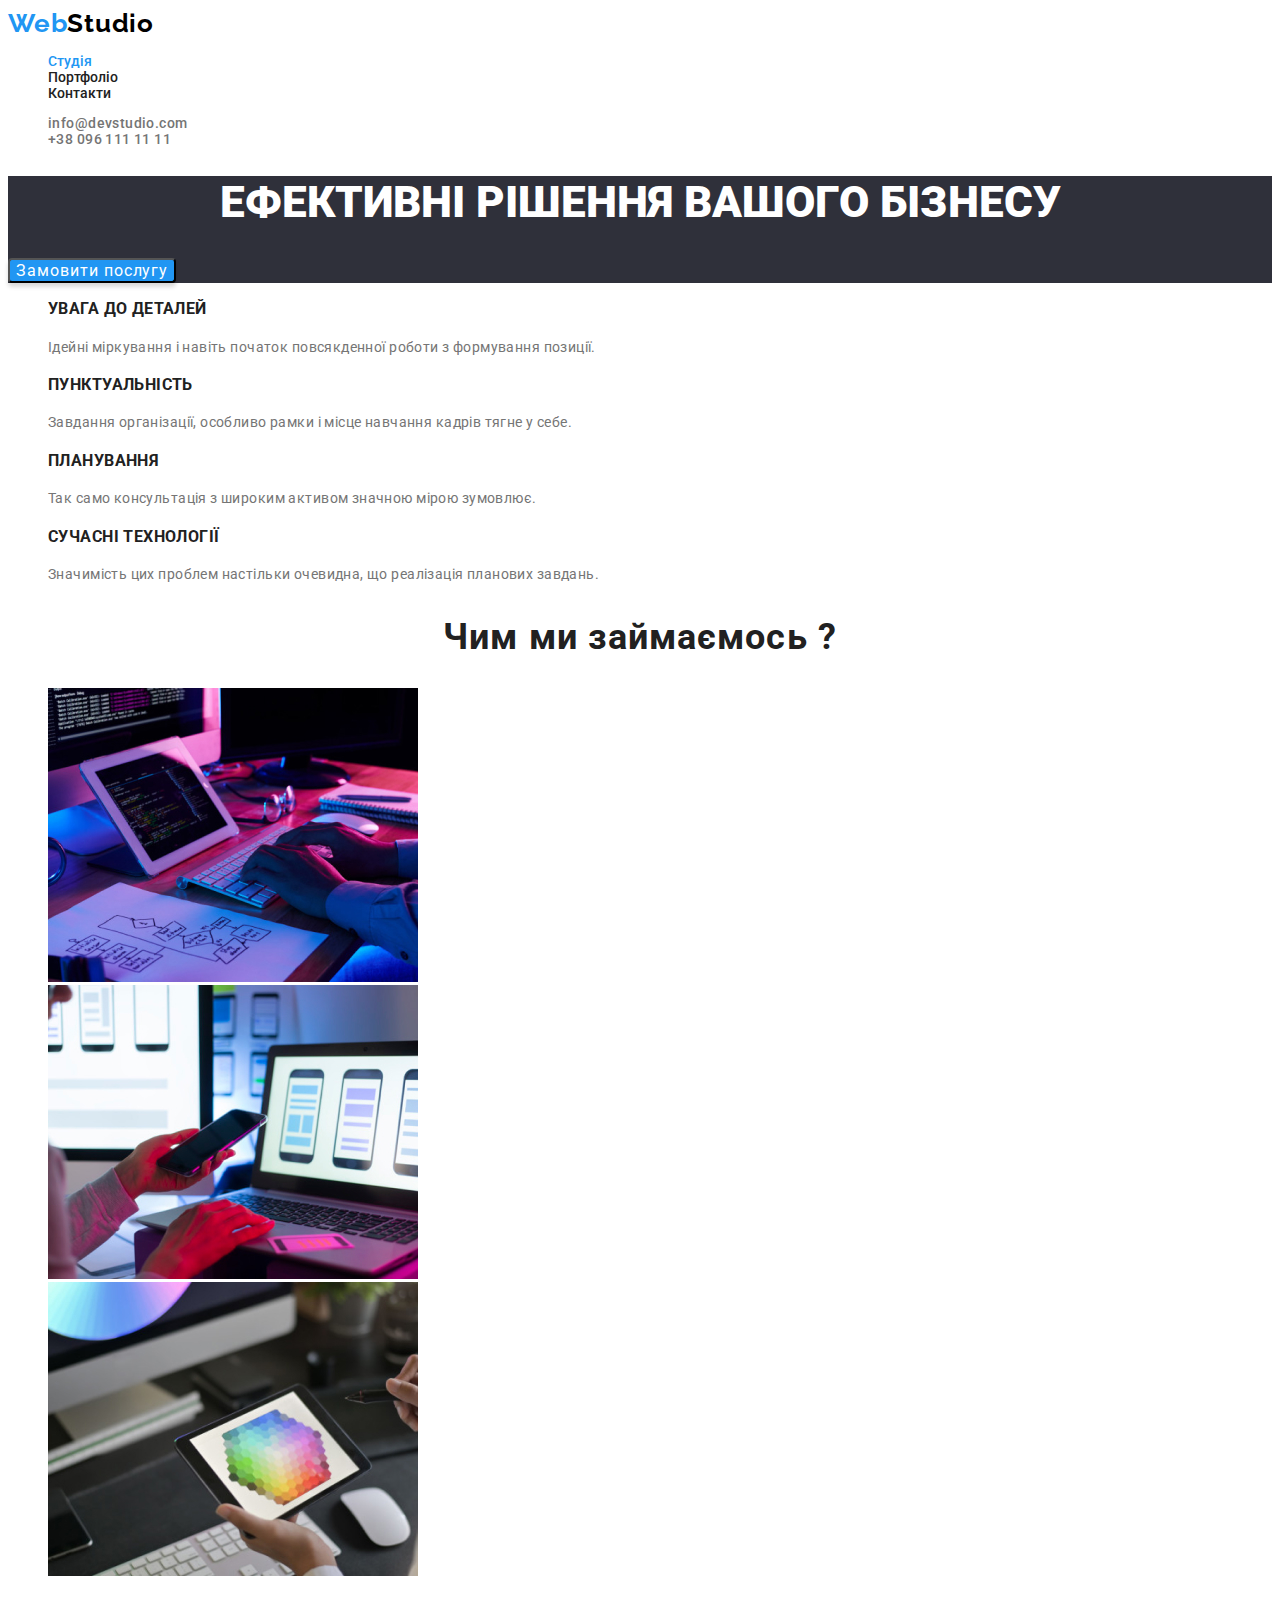
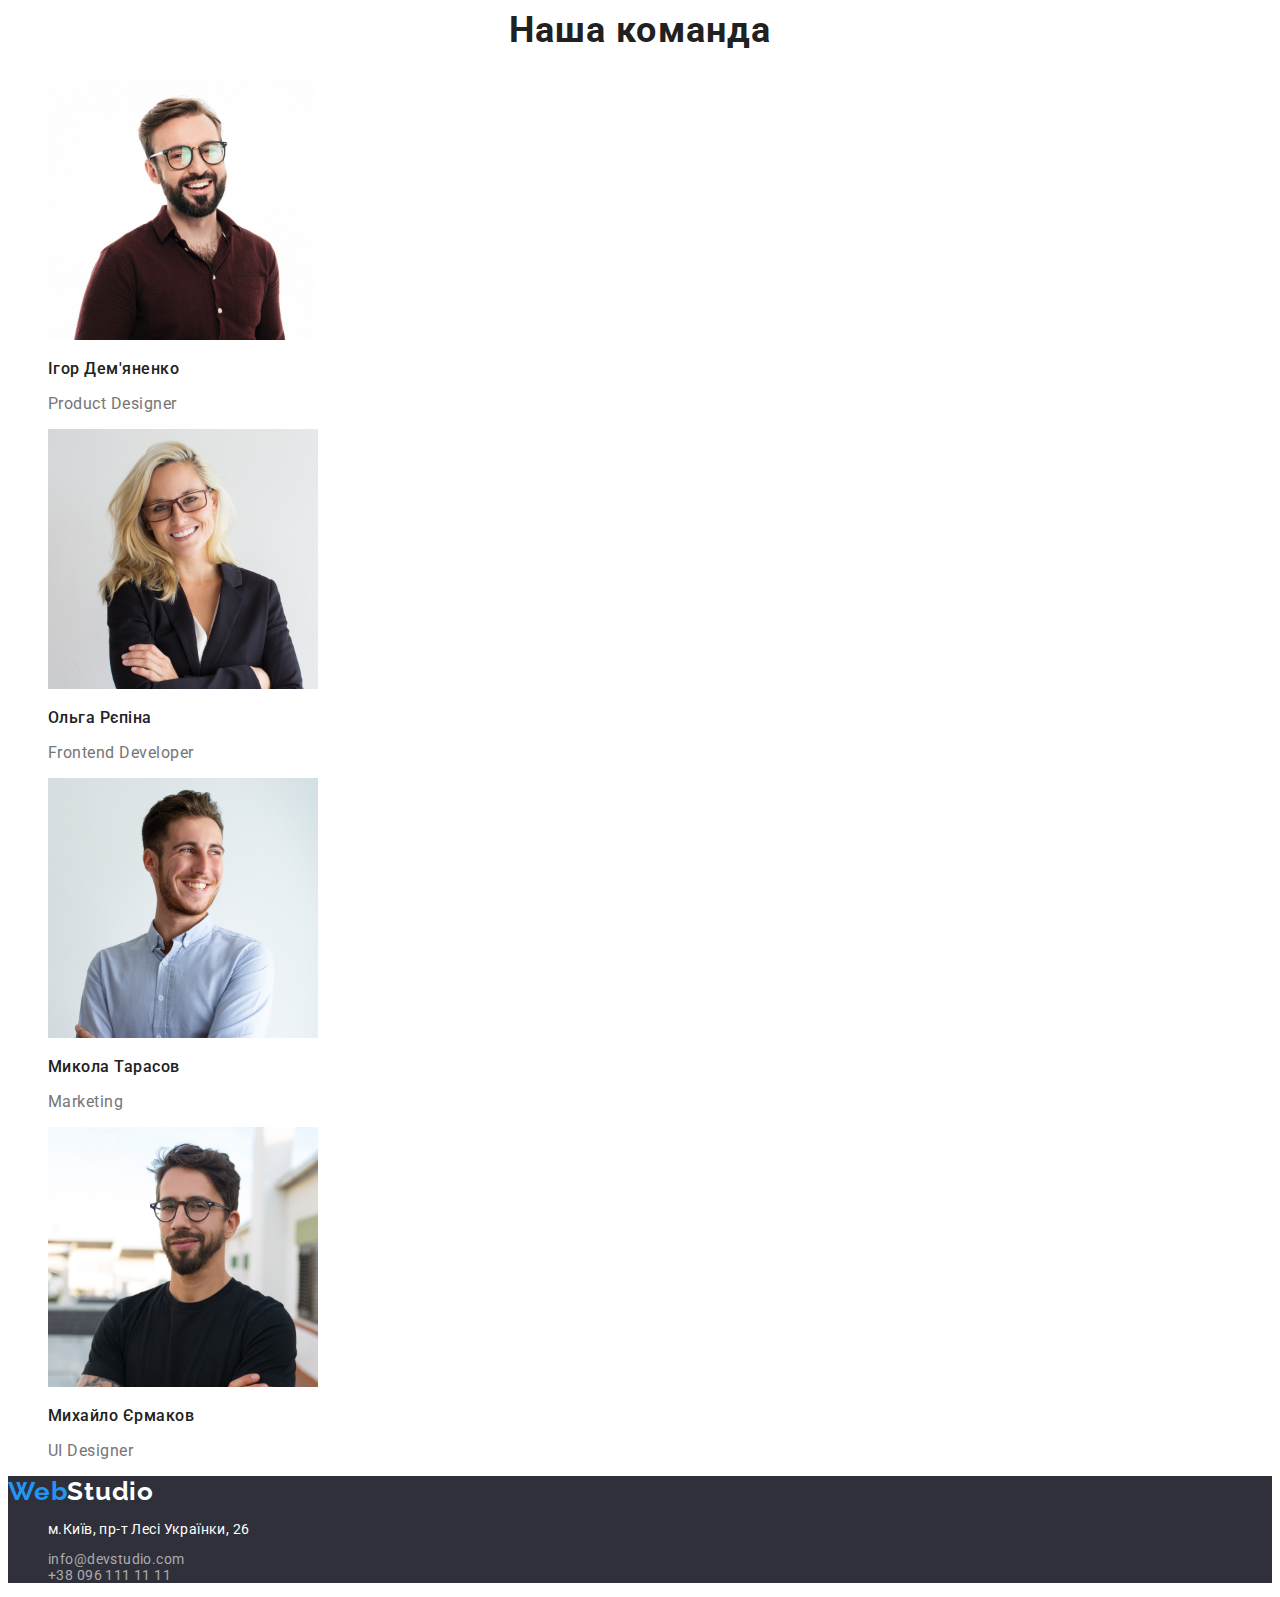
<file: index.html>
<!DOCTYPE html>
<html lang="uk">
  <head>
    <meta charset="UTF-8">
    <meta name="viewport" content="width=device-width, initial-scale=1.0">
    <title>Студія</title>
    <link rel="preconnect" href="https://fonts.googleapis.com">
    <link rel="preconnect" href="https://fonts.gstatic.com" crossorigin>
    <link href="https://fonts.googleapis.com/css2?family=Raleway:wght@700&family=Roboto:wght@400;500;700;900&display=swap" rel="stylesheet">
    <link rel="stylesheet" href="css/styles.css">
  </head>

  <body>

    <header class="header">
      <a class="header-webstudio" href="index.html"><span>Web</span>Studio</a>
       <nav>
         <ul class="nav-menu">
          <li><a class="active-link" href="index.html">Студія</a></li>
          <li><a class="link" href="portfolio.html">Портфоліо</a></li>
          <li><a class="link" href="#">Контакти</a></li>
         </ul>
       </nav>
       <ul class="header-info">
        <li><a class="header-contact" href="mailto:info@devstudio.com">info@devstudio.com</a></li>
        <li><a class="header-contact" href="tel:+380961111111">+38 096 111 11 11</a></li>
       </ul>
    </header>

    <main class="main">
      <section class="title-text">
        <h1>Ефективні рішення вашого бізнесу</h1>
        <button class="button-center" type="button">Замовити послугу</button>
      </section>
      <section>
        <ul>
          <li>
            <h3 class="feature-main">Увага до деталей</h3>
            <p class="feature-text">Ідейні міркування і навіть початок повсякденної роботи з формування позиції.</p>
          </li>
          <li>
            <h3 class="feature-main">Пунктуальність</h3>
            <p class="feature-text">Завдання організації, особливо рамки і місце навчання кадрів тягне у себе.</p>
          </li>
          <li>
            <h3 class="feature-main">Планування</h3>
            <p class="feature-text">Так само консультація з широким активом значною мірою зумовлює.</p>
          </li>
          <li>
            <h3 class="feature-main">Сучасні технології</h3>
            <p class="feature-text">Значимість цих проблем настільки очевидна, що реалізація планових завдань.</p>
          </li>
        </ul> 
      </section>
      <section>
        <h2 class="job-header">Чим ми займаємось ?</h2>
        <ul>
          <li><img src="images/box_1.jpg" alt="programming" width="370" height="294"></li>
          <li><img src="images/box_2.jpg" alt="desighning" width="370" height="294"></li>
          <li><img src="images/box_3.jpg" alt="color scheme" width="370" height="294"></li>
        </ul>
      </section>
      <section>
        <h2 class="team-cards">Наша команда</h2>
        <ul>
          <li class="person">
            <img src="images/team_card_1.jpg" alt="Igor_Demyanchenko" width="270" height="260">
            <h3 class="person-name">Ігор Дем'яненко</h3>
            <p class="person-job">Product Designer</p>
          </li>
          <li class="person">
            <img src="images/team_card_2.jpg" alt="Olga_Repina" width="270" height="260">
            <h3 class="person-name">Ольга Рєпіна</h3>
            <p class="person-job">Frontend Developer</p>
          </li>
          <li class="person">
            <img src="images/team_card_3.jpg" alt="Mykola_Tarasov" width="270" height="260">
            <h3 class="person-name">Микола Тарасов</h3>
            <p class="person-job">Marketing</p>
          </li>
          <li class="person">
            <img src="images/team_card_4.jpg" alt="Michael_Ermakov" width="270" height="260">
            <h3 class="person-name">Михайло Єрмаков</h3>
            <p class="person-job">UI Designer</p>
          </li>
        </ul>
      </section>
      
    </main>

    <footer class="footer">
      <a class="footer-webstudio" href="index.html"><span>Web</span>Studio</a>
      <address>
        <ul>
          <li><p class="footer-text">м.Київ, пр-т Лесі Українки, 26</p></li>
          <li><a class="footer-contact" href="info@devstudio.com">info@devstudio.com</a></li>
          <li><a class="footer-contact" href="+380961111111">+38 096 111 11 11</a></li>
        </ul>
      </address>
    </footer>

  </body>
</html>
</file>
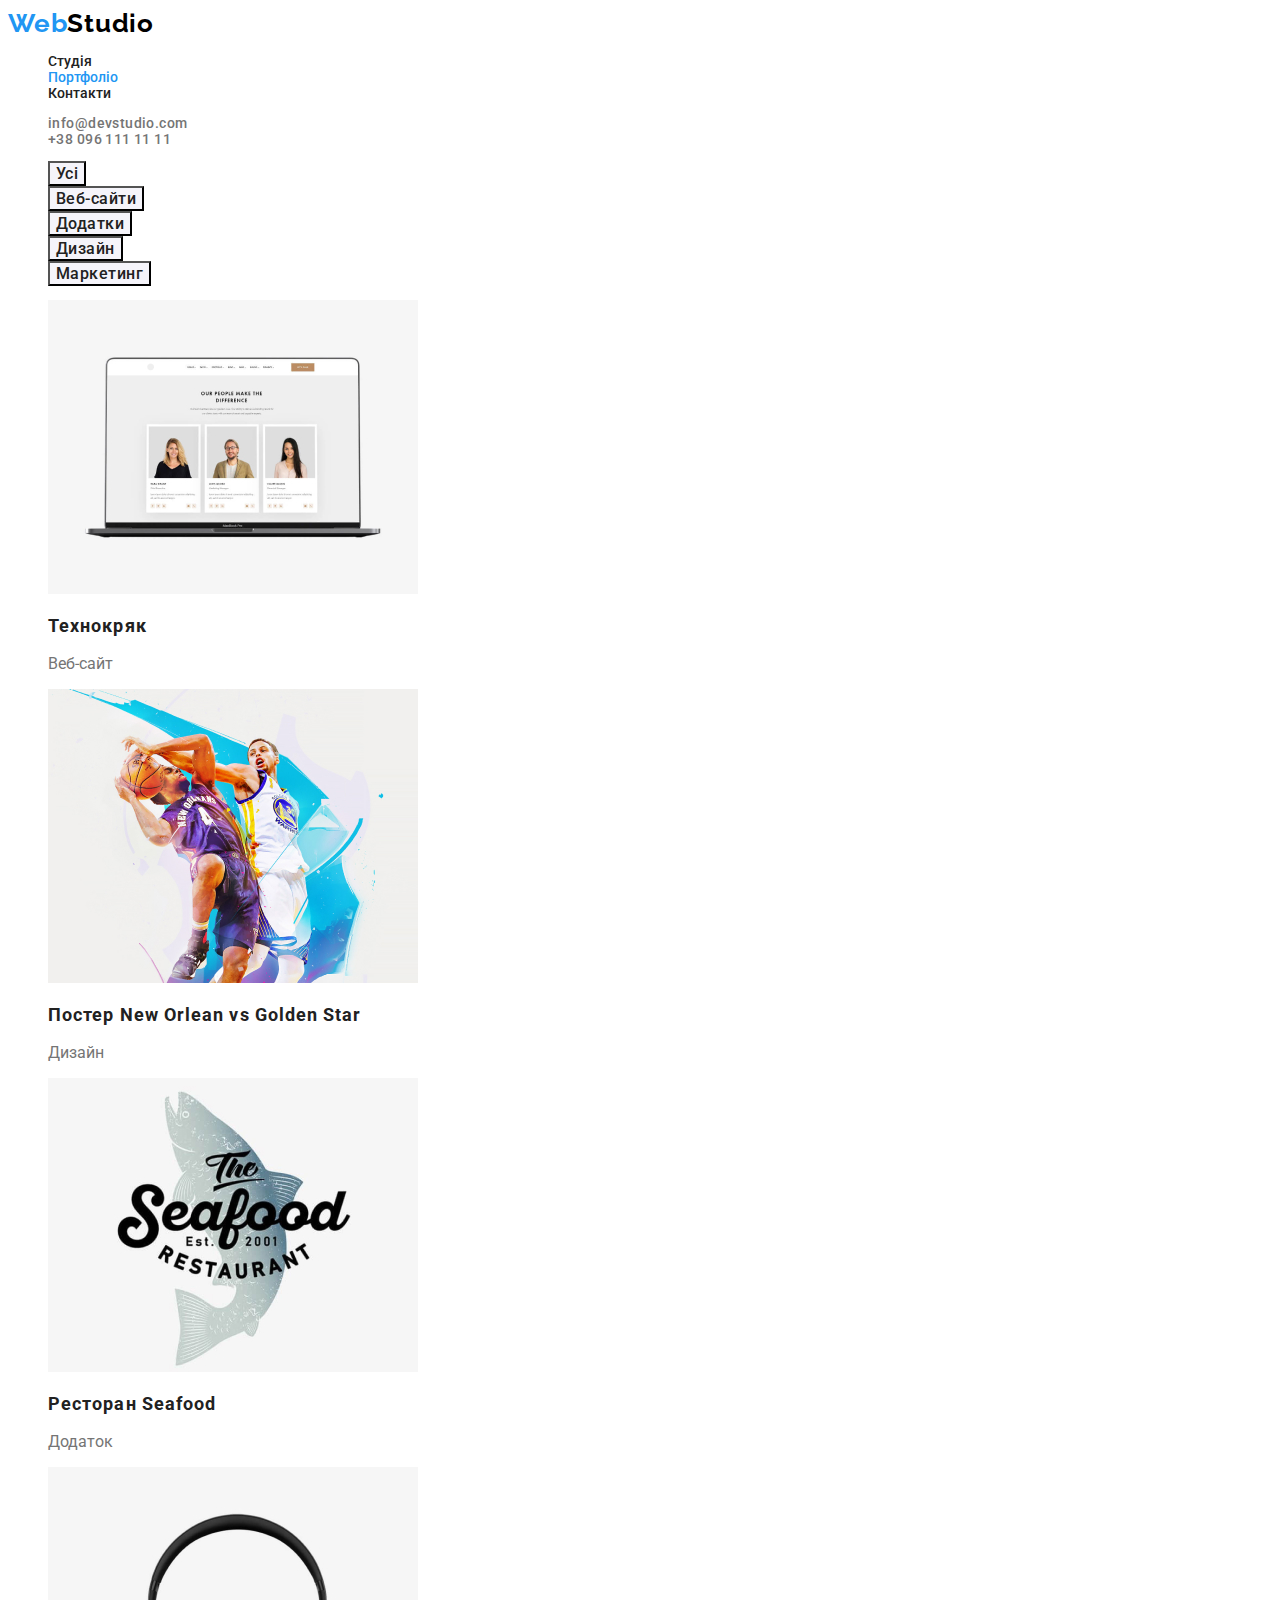
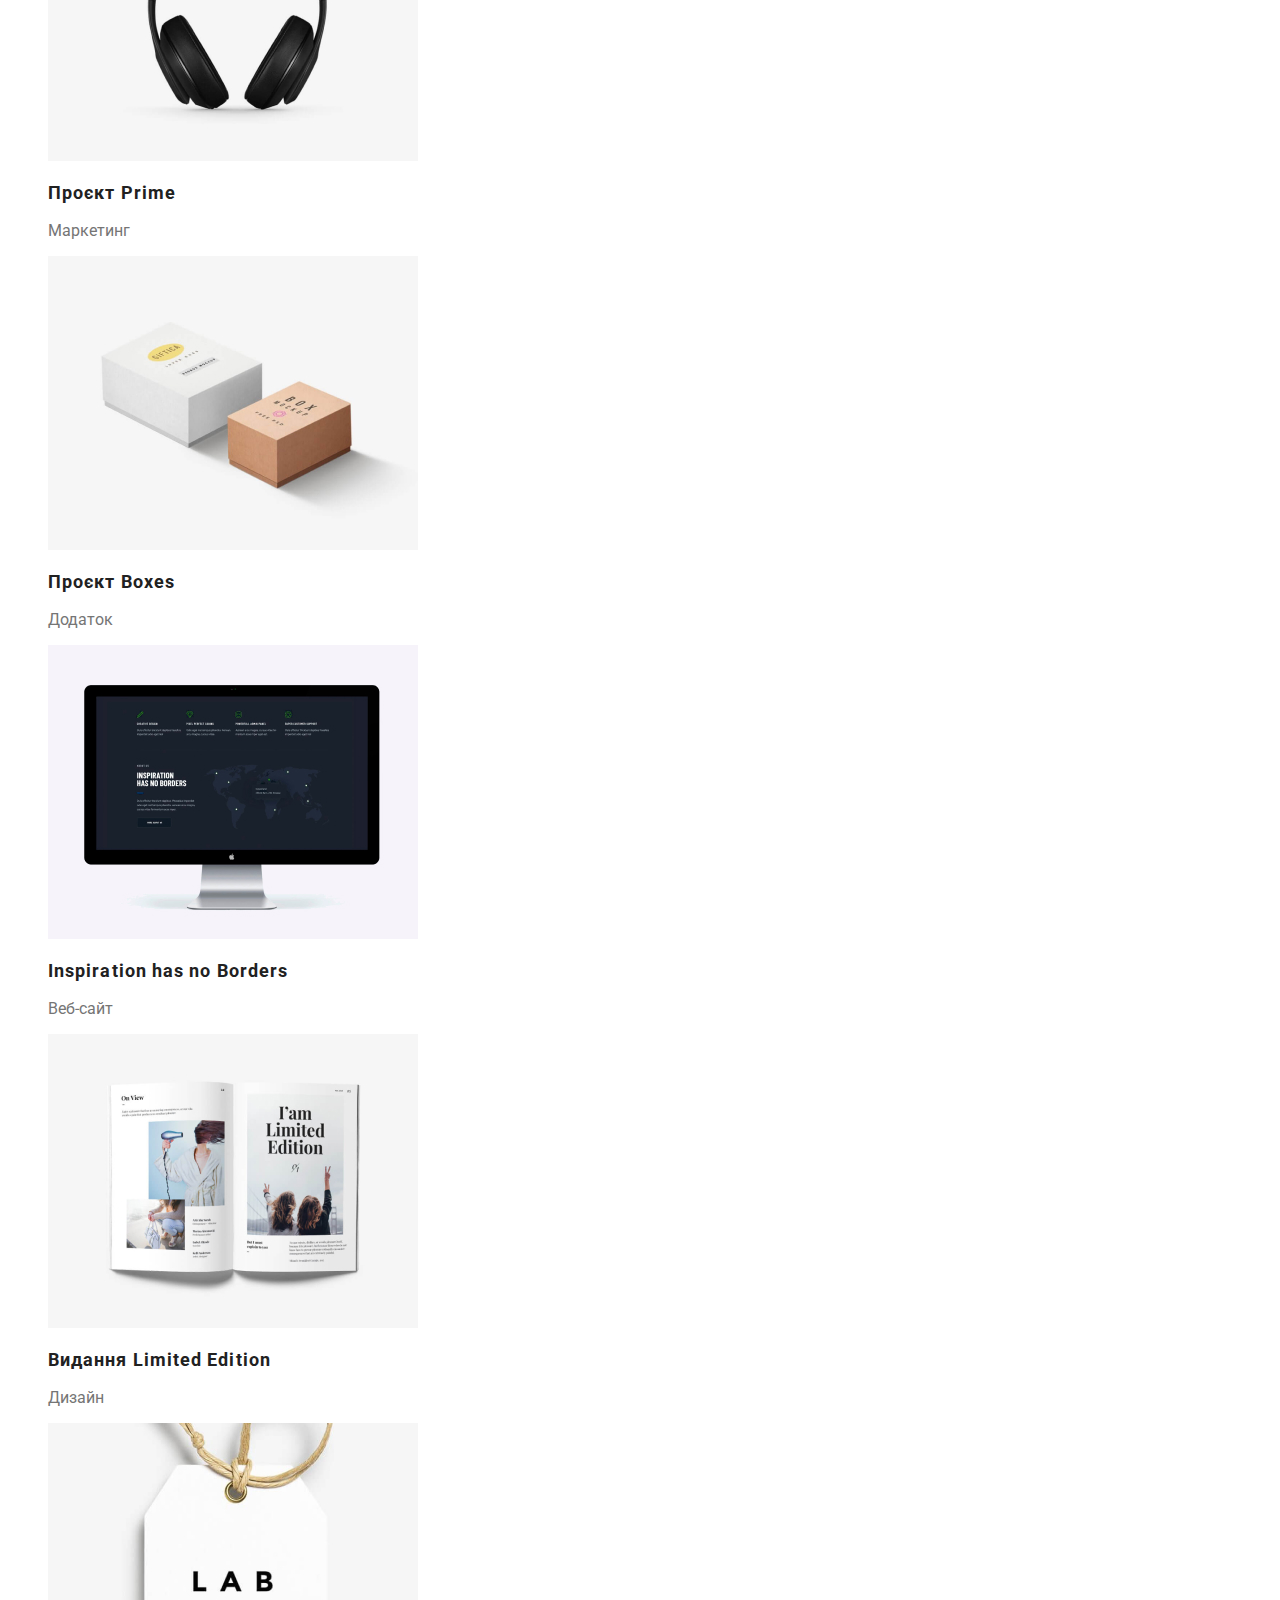
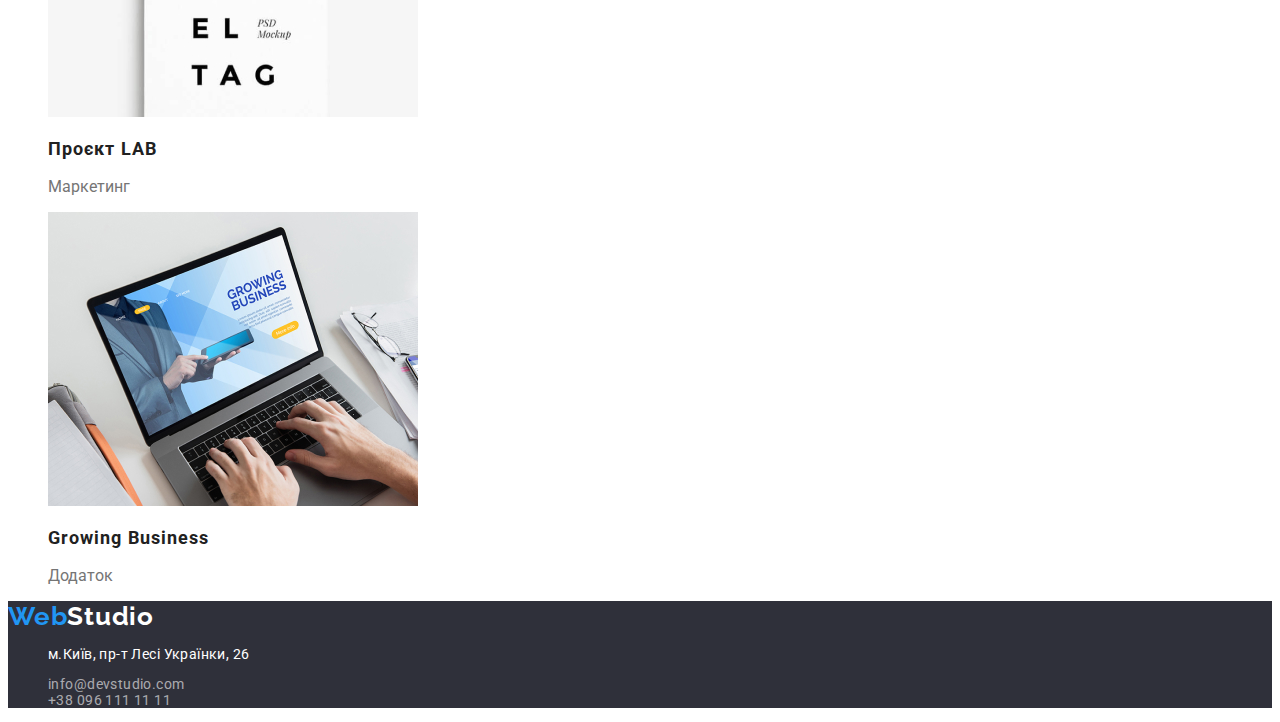
<file: portfolio.html>
<!DOCTYPE html>
<html lang="uk">
  <head>
     <meta charset="UTF-8">
     <meta name="viewport" content="width=device-width, initial-scale=1.0">
     <title>Портфоліо</title>
     <link rel="preconnect" href="https://fonts.googleapis.com">
     <link rel="preconnect" href="https://fonts.gstatic.com" crossorigin>
     <link href="https://fonts.googleapis.com/css2?family=Raleway:wght@700&family=Roboto:wght@400;500;700;900&display=swap" rel="stylesheet">
     <link rel="stylesheet" href="css/styles.css">
  </head>
<body>
    
    <header class="header">
        <a class="header-webstudio" href="index.html"><span>Web</span>Studio</a>
         <nav>
            <ul class="nav-menu">
              <li><a class="link" href="index.html">Студія</a></li>  
              <li><a class="active-link" href="portfolio.html">Портфоліо</a></li>
              <li><a class="link" href="#">Контакти</a></li>
            </ul>
         </nav>
         <ul class="header-info">
            <li><a class="header-contact" href="mailto:info@devstudio.com">info@devstudio.com</a></li>
            <li><a class="header-contact" href="tel:+380961111111">+38 096 111 11 11</a></li>
         </ul>
    </header>

    <main class="main">
      <section>
        <ul class="button-menu">
            <li><button class="buttons" type="button">Усі</button></li>
            <li><button class="buttons" type="button">Веб-сайти</button></li>
            <li><button class="buttons" type="button">Додатки</button></li>
            <li><button class="buttons" type="button">Дизайн</button></li>
            <li><button class="buttons" type="button">Маркетинг</button></li>
        </ul>
        
        <ul>
            <li class="project-card">
                <img src="images/project_1.jpg" alt="Technocrack" width="370" height="294">
                <h3 class="project-name">Технокряк</h3>
                <p class="project-type">Веб-сайт</p>
            </li>
            <li class="project-card">
                <img src="images/project_2.jpg" alt="Poster" width="370" height="294">
                <h3 class="project-name">Постер New Orlean vs Golden Star</h3>
                <p class="project-type">Дизайн</p>
            </li>
            <li class="project-card">
                <img src="images/project_3.jpg" alt="Restoraunt" width="370" height="294">
                <h3 class="project-name">Ресторан Seafood</h3>
                <p class="project-type">Додаток</p>
            </li>
            <li class="project-card">
                <img src="images/project_4.jpg" alt="Headphones prime" width="370" height="294">
                <h3 class="project-name">Проєкт Prime</h3>
                <p class="project-type">Маркетинг</p>
            </li>
            <li class="project-card">
                <img src="images/project_5.jpg" alt="Boxes prime" width="370" height="294">
                <h3 class="project-name">Проєкт Boxes</h3>
                <p class="project-type">Додаток</p>
            </li>
            <li class="project-card">
                <img src="images/project_6.jpg" alt="Inspiration has no borders" width="370" height="294">
                <h3 class="project-name">Inspiration has no Borders</h3>
                <p class="project-type">Веб-сайт</p>
            </li>
            <li class="project-card">
                <img src="images/project_7.jpg" alt="Book limited edition" width="370" height="294">
                <h3 class="project-name">Видання Limited Edition</h3>
                <p class="project-type">Дизайн</p>
            </li>
            <li class="project-card">
                <img src="images/project_8.jpg" alt="Project LAB" width="370" height="294">
                <h3 class="project-name">Проєкт LAB</h3>
                <p class="project-type">Маркетинг</p>
            </li>
            <li class="project-card">
                <img src="images/project_9.jpg" alt="Notebook" width="370" height="294">
                <h3 class="project-name">Growing Business</h3>
                <p class="project-type">Додаток</p>
            </li>
        </ul>
      </section>
    </main>

    <footer class="footer">
        <a class="footer-webstudio" href="index.html"><span>Web</span>Studio</a>
        <address>
          <ul>
            <li><p class="footer-text">м.Київ, пр-т Лесі Українки, 26</p></li>
            <li><a class="footer-contact" href="info@devstudio.com">info@devstudio.com</a></li>
            <li><a class="footer-contact" href="+380961111111">+38 096 111 11 11</a></li>
          </ul>
        </address>
    </footer>

</body>
</html>
</file>
<file: css/styles.css>
:root {
    --primary-color: #212121;
    --secondary-color: #757575;
    --background-primary-color: #FFFFFF;
    --background-secondary-color: #2F303A;
    --accent-color: #2196F3;
    --transpent-color: #FFFFFF99;
    --inactive-color: #F5F4FA;
}

html {
    box-sizing: border-box;
    font-size: 14px;
}

body {
    font-family: 'Roboto', sans-serif;
    font-style: normal;
    line-height: normal;
    font-size: 14px;
    size: 14px;
}

li {
    list-style-type: none;
}

a {
    text-decoration: none;
    color: inherit;
}


/* HEADER */

span {
    font-family: 'Raleway', sans-serif;
    color: var(--accent-color);
    font-size: 26px;
    font-weight: 700;
    line-height: 31px;
    letter-spacing: 0.03em;
    text-decoration: none;
}

.header-webstudio {
    font-family: 'Raleway', sans-serif;
    color: #000000;
    font-size: 26px;
    font-weight: 700;
    letter-spacing: 0.03em;
}

.nav-menu {
    color: var(--primary-color);
    font-size: 14px;
    font-weight: 500;
}

.nav-menu .link:hover,
.link:active,
.link:focus {
    color:var(--accent-color);
    transition: 300ms ease-in;
}

.link {
    color: var(--primary-color);
}

.header-info .header-contact:hover,
.header-contact:active
.header-contact:focus {
    color: var(--accent-color);
    transition: 300ms ease-in;
}

.header-contact {
    color: var(--secondary-color);
    font-weight: 500;
    letter-spacing: 0.03em;
    transition: 300ms ease-in;
    text-decoration: none;    
}

.active-link {
    color: var(--accent-color);
}


/* FOOTER */

.footer {
    box-sizing: border-box;
    background: var(--background-secondary-color);
}

.footer-webstudio {
    font-family: 'Raleway', sans-serif;
    color: var(--background-primary-color);
    font-size: 26px;
    font-weight: 700;
    letter-spacing: 0.78px;
}

.footer-text {
    color: var(--background-primary-color);
    font-style: normal;
    font-weight: 400;
    line-height: 16px;
    letter-spacing: 0.42px;
}

.footer-contact {
    color: rgba(255, 255, 255, 0.60);
    font-style: normal;
    font-weight: 400;
    line-height: normal;
    letter-spacing: 0.42px;
}

.footer-contact:hover {
    cursor: pointer;
}


/* MAIN-PART */

.title-text {
    box-sizing: border-box;
    background: var(--background-secondary-color);
}

h1 {
    color: var(--background-primary-color);
    font-size: 44px;
    font-weight: 900;
    line-height: normal;
    text-align: center;
    text-transform: uppercase;
}

.button-center {
    font-family: 'Roboto', sans-serif;
    box-sizing: border-box;
    cursor: pointer;
    border-radius: 4px;
    background: var(--accent-color);
    box-shadow: 0px 4px 4px 0px rgba(0, 0, 0, 0.15);
    color: var(--background-primary-color);
    font-size: 16px;
    line-height: normal;
    letter-spacing: 0.96px;
}

.button-center:active {
    font-family: 'Roboto', sans-serif;
    box-sizing: border-box;
    cursor: pointer;
    border-radius: 4px;
    background: #188CE8;
    box-shadow: 0px 4px 4px 0px rgba(0, 0, 0, 0.15);
    color: var(--background-primary-color);
    font-size: 16px;
    line-height: normal;
    letter-spacing: 0.96px;
    transition: 300ms ease-in;
}

.feature-main {
    font-family: 'Roboto', sans-serif;
    color: var(--primary-color);
    font-weight: 700;
    line-height: normal;
    letter-spacing: 0.42px;
    text-align: left;
    text-transform: uppercase;
}

.feature-text {
    color: var(--secondary-color);
    font-style: normal;
    font-weight: 400;
    line-height: 24px;
    letter-spacing: 0.42px;
}

.job-header {
    color: var(--primary-color);
    text-align: center;
    font-size: 36px;
    font-weight: 700;
    letter-spacing: 1.08px;
}

.team-cards {
    color: var(--primary-color);
    text-align: center;
    font-size: 36px;
    font-weight: 700;
    line-height: normal;
    letter-spacing: 1.08px;
}

.person {
    box-sizing: border-box;
}

.person-name {
    color: var(--primary-color);
    font-size: 16px;
    font-weight: 500;
    line-height: normal;
    letter-spacing: 0.48px;
}

.person-job {
    color: var(--secondary-color);
    font-size: 16px;
    font-weight: 400;
    line-height: normal;
    letter-spacing: 0.48px;
}


/* PORTFOLIO */

.buttons {
    box-sizing: border-box;
    cursor: pointer;
    background-color: var(--inactive-color);
    color: var(--primary-color);
    text-align: center;
    font-family: 'Roboto';
    font-size: 16px;
    font-weight: 500;
    line-height: normal;
    letter-spacing: 0.48px;
    transition: 300ms ease-in;
}

.button-menu .buttons:hover,
.buttons:active,
.buttons:focus {
    background-color: var(--accent-color);
    color: var(--background-primary-color);
    cursor: pointer;
}

.project-name {
    color: var(--primary-color);
    text-align: left;
    font-size: 18px;
    font-weight: 700;
    line-height: normal;
    letter-spacing: 1.08px;
}

.project-type {
    color: var(--secondary-color);
    font-size: 16px;
    font-weight: 400;
    line-height: normal;
}
</file>
